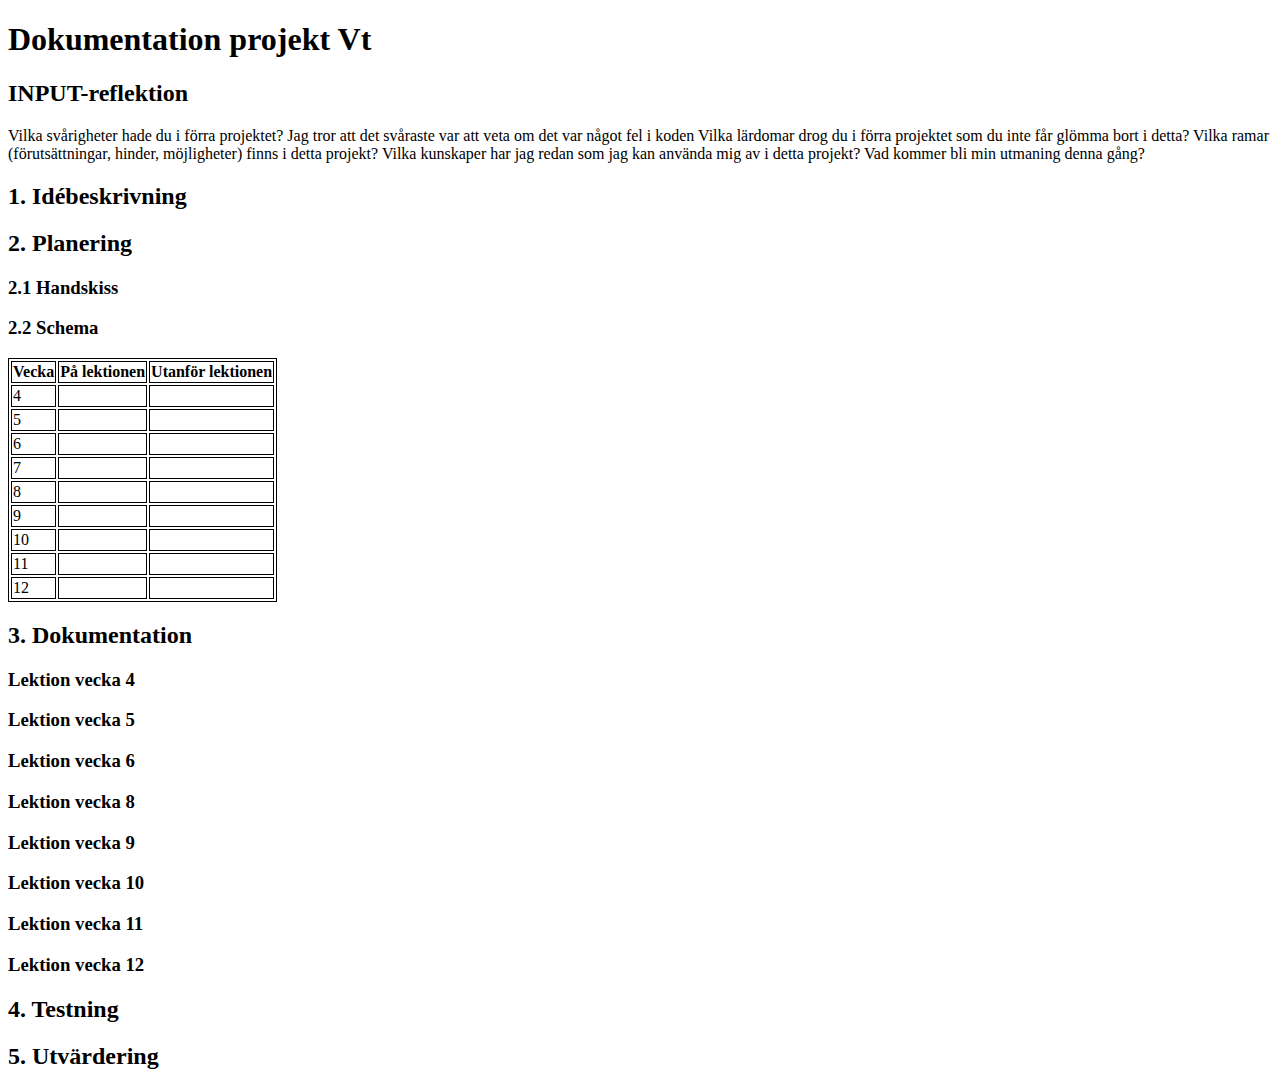
<file: misc/planering.html>
<!-- Se den kommenterade texten i detta html-dokument för att se exempel och förklaringar på hur dokumentationen ska vara uppbyggd. -->

<!-- Länka till detta planeringsdokument i footern till din hemsida. -->

<!DOCTYPE html>
<html lang="en">
<head>
    <meta charset="UTF-8">
    <meta name="viewport" content="width=device-width, initial-scale=1.0">
    <meta http-equiv="X-UA-Compatible" content="ie=edge">
    <title>Dokumentation projekt Vt</title>

    <style>
        table, td, th {
            border: 1px solid black
        }
    </style>

</head>
<body>

    <h1>Dokumentation projekt Vt</h1>

    <h2>INPUT-reflektion</h2>
    <!-- Skriv ned svaren på frågorna från INPUT-reflektion här -->
    Vilka svårigheter hade du i förra projektet?
    Jag tror att det svåraste var att veta om det var något fel i koden
Vilka lärdomar drog du i förra projektet som du inte får glömma bort i detta?
Vilka ramar (förutsättningar, hinder, möjligheter) finns i detta projekt?
Vilka kunskaper har jag redan som jag kan använda mig av i detta projekt?
Vad kommer bli min utmaning denna gång?

    <h2>1. Idébeskrivning</h2>
    <!-- Vad ska du göra? Vilken är din målgrupp? Om du utvecklar en tidigare sida; Vad ska du förändra/utveckla? -->

    <h2>2. Planering</h2>

    <h3>2.1 Handskiss</h3>
    <!-- Här lägger du en bild på din handskiss av layouten. Viktigt att du beskriver vilka boxelement som ska användas. Visa även hur du tänker med ditt grid (Hur många kolumner?) -->

    <h3>2.2 Schema</h3>
    <!-- Vad ska du göra när? Inte för detaljerat. -->

    <table>
        <tr>
            <th>Vecka</th><th>På lektionen</th><th>Utanför lektionen</th>
        </tr>

        <tr>
            <td>4</td>
            <td>
            <!-- Vad görs på lektionen vecka 4? -->
            </td>
            <td>
            <!-- Vad görs utanför lektionen vecka 4? -->
            </td>
        </tr>

        <tr>          
            <td>5</td>
            <td>
            <!-- Vad görs på lektionen vecka 5? -->
            </td>
            <td>
            <!-- Vad görs utanför lektionen vecka 5? -->
            </td>
        </tr>

        <tr>          
            <td>6</td>
            <td>
            <!-- Vad görs på lektionen vecka 6? -->
            </td>
            <td>
            <!-- Vad görs utanför lektionen vecka 6? -->
            </td>
        </tr>

        <tr>           
            <td>7</td>
            <td>
            <!-- Vad görs på lektionen vecka 7? -->
            </td>
            <td>
            <!-- Vad görs utanför lektionen vecka 7? -->
            </td>
        </tr>

        <tr>           
            <td>8</td>
            <td>
            <!-- Vad görs på lektionen vecka 8? -->
            </td>
            <td>
            <!-- Vad görs utanför lektionen vecka 8? -->
            </td>
        </tr>

        <tr>          
            <td>9</td>
            <td>
            <!-- Vad görs på lektionen vecka 9? -->
            </td>
            <td>
            <!-- Vad görs utanför lektionen vecka 9? -->
            </td>
        </tr>

        <tr>          
            <td>10</td>
            <td>
            <!-- Vad görs på lektionen vecka 10? -->
            </td>
            <td>
            <!-- Vad görs utanför lektionen vecka 10? -->
            </td>
        </tr>

        <tr>           
            <td>11</td>
            <td>
            <!-- Vad görs på lektionen vecka 11? -->
            </td>
            <td>
            <!-- Vad görs utanför lektionen vecka 11? -->
            </td>
        </tr>

        <tr>          
            <td>12</td>
            <td>
            <!-- Vad görs på lektionen vecka 12? -->
            </td>
            <td>
            <!-- Vad görs utanför lektionen vecka 12? -->
            </td>
        </tr>

    </table>


    <h2>3. Dokumentation</h2>
    <!-- Här skriver du efter varje lektion. Vad har jag gjort? Vad gick bra? Vad gick mindre bra? Vad ska jag tänka på till nästa gång? -->

    <h3>Lektion vecka 4</h3>
    <!-- Fyll på med dokumentation här. -->

    <h3>Lektion vecka 5</h3>
    <!-- Fyll på med dokumentation här. -->

    <h3>Lektion vecka 6</h3>
    <!-- Fyll på med dokumentation här. -->

    <h3>Lektion vecka 8</h3>
    <!-- Fyll på med dokumentation här. -->

    <h3>Lektion vecka 9</h3>
    <!-- Fyll på med dokumentation här. -->

    <h3>Lektion vecka 10</h3>
    <!-- Fyll på med dokumentation här. -->

    <h3>Lektion vecka 11</h3>
    <!-- Fyll på med dokumentation här. -->

    <h3>Lektion vecka 12</h3>
    <!-- Fyll på med dokumentation här. -->

    <h2>4. Testning</h2>
    <!-- Testa i Chrome + Firefox eller Safari (på både dator och mobil). Skiljer sig resultatet? Har du behövt anpassa ditt kod/innehåll efter de olika webbläsarna? Hur gick valideringen? Vad säger contrastchecker.com om text/bakgrundsfärg? Hur ser resultatet ut på en riktig telefon? -->

    <h2>5. Utvärdering</h2>
    <!-- Ex: Vad gick bra/mindre bra? (i arbetet/din förmåga).
    Nyanserat: "hur hade det blivit om jag istället hade...?"
    Konkreta förbättringsförslag i produkt + process. -->

</body>
</html>
</file>
